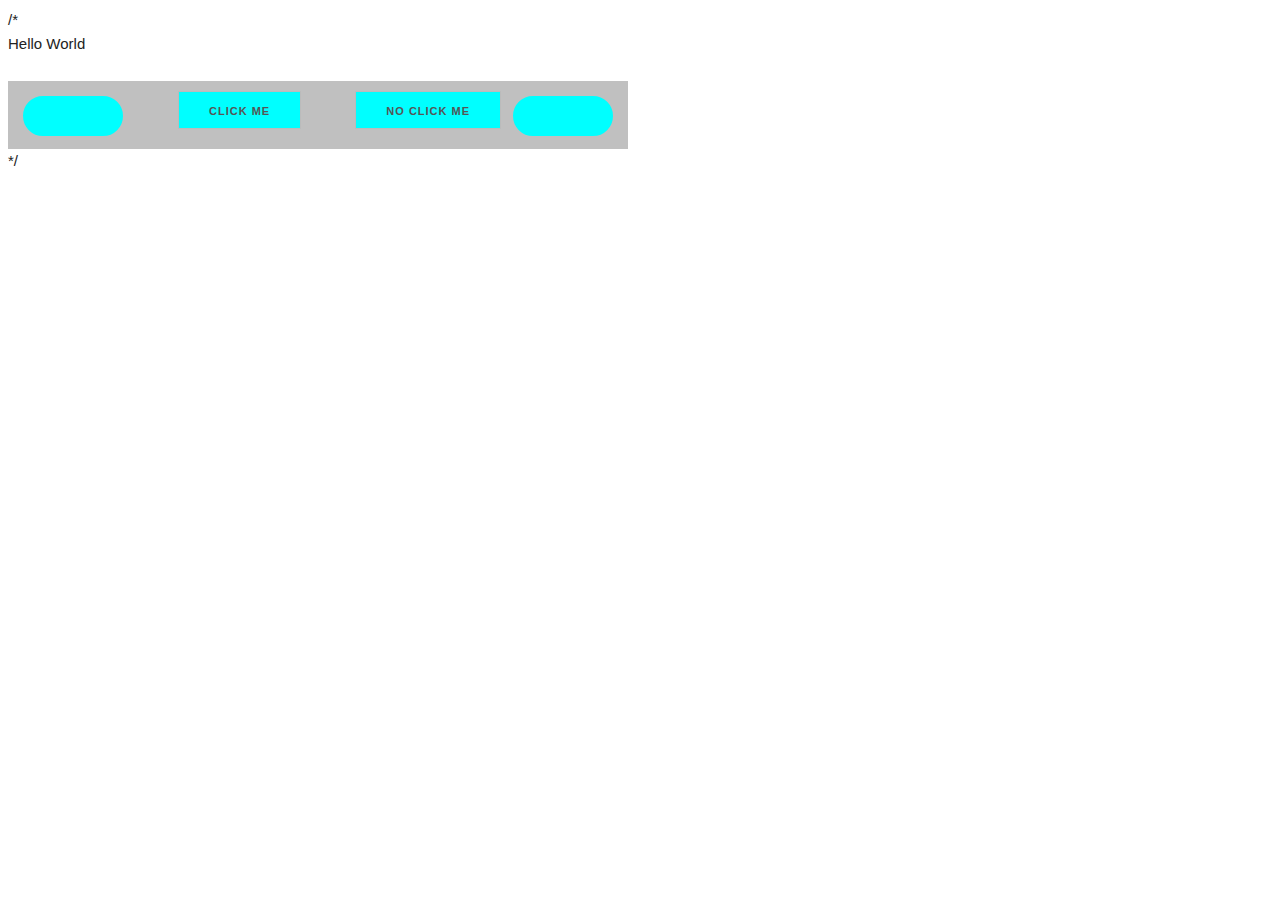
<file: index.html>
<!DOCTYPE html>

<html>
    <head>
      <link rel="stylesheet" href="skeleton.css">
      <link rel="stylesheet" href="index.css">
      <script src="index.js">
      </script>
    </head>

    <body>/*
        <p>Hello World</p>
        <div class="con">
          <div onclick='populateText("p1-ans-1", "Im Right")' id="btn-click-me" class="button"><p>click me</p></div>
          <div id="p1-ans-1" class="answer"></div>
          <div onclick='populateText("p2-ans-2", "No Im Right")' id="btn-no-click-me" class="button"><p>no click me</p></div>
          <div id="p2-ans-2"class="answer-2"><p class="text-2"></p></div>
        </div>*/


    </body>
 </html>
</file>
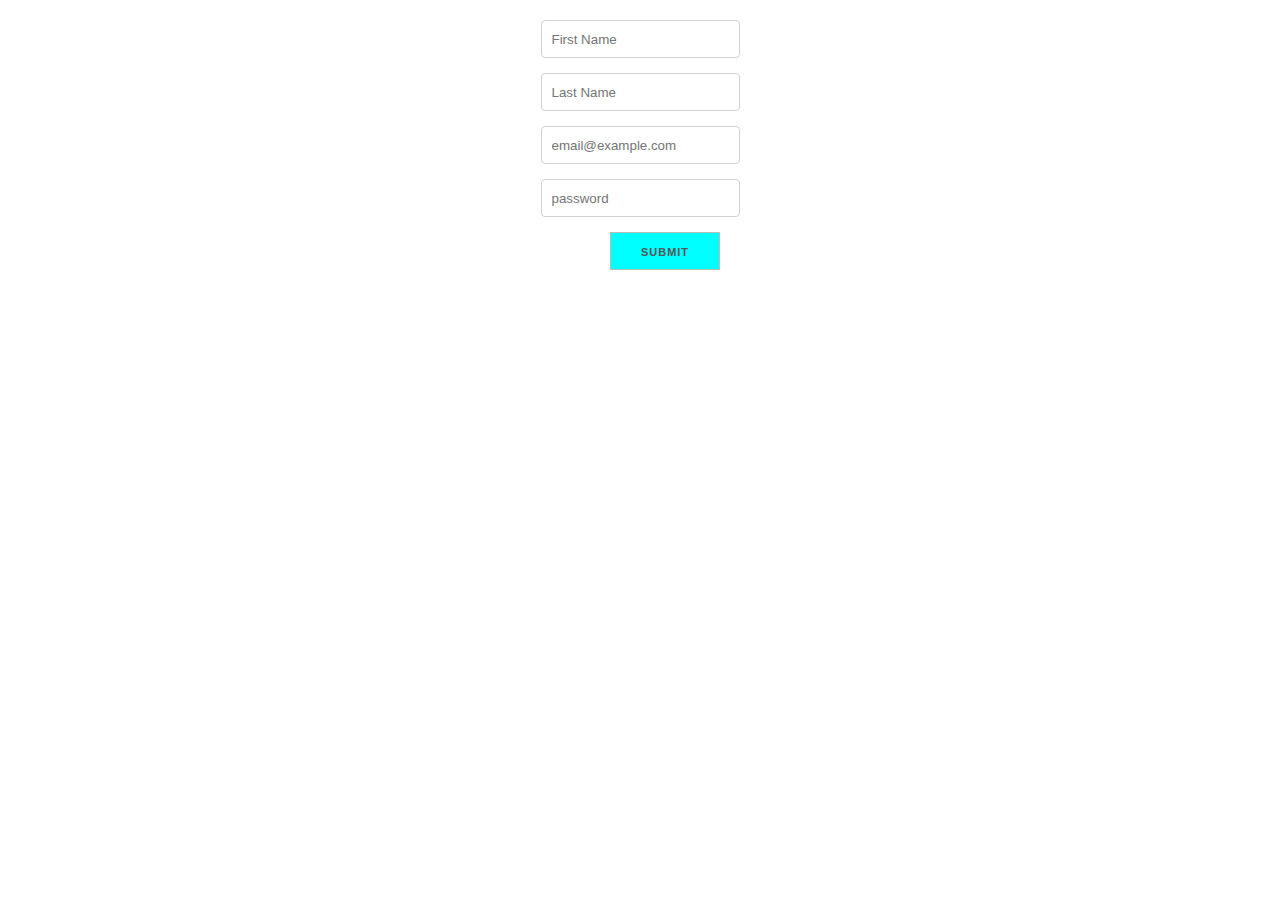
<file: form.html>
<!DOCTYPE html>
  
  <html>
      <head>
        <meta charset="utf-8">
        <link rel="stylesheet" href="skeleton.css">
        <link rel="stylesheet" href="index.css">
      <script src="index.js"></script> 
     </head>

    <body>
        <h1 id="header"></h1>
        <div class="base-con">
        <div> </div>
        <form id="input-form">
           <input id="first" type="text" name="firstname" placeholder="First Name"><br>
           <input id="last" type="text" name="lastname" placeholder="Last Name"><br>
           <input id="email" type="text" name="email" placeholder="email@example.com"><br>
           <input oninput="isCorrect()"id="pass" type="text" name="password" placeholder="password"><br>
           <input id="submit" type="submit" value="Submit">
        </form>
        </div>
   
    </body>
   </html>
</file>
<file: skeleton.css>
/*
* Skeleton V2.0.4
* Copyright 2014, Dave Gamache
* www.getskeleton.com
* Free to use under the MIT license.
* http://www.opensource.org/licenses/mit-license.php
* 12/29/2014
*/


/* Table of contents
––––––––––––––––––––––––––––––––––––––––––––––––––
- Grid
- Base Styles
- Typography
- Links
- Buttons
- Forms
- Lists
- Code
- Tables
- Spacing
- Utilities
- Clearing
- Media Queries
*/


/* Grid
–––––––––––––––––––––––––––––––––––––––––––––––––– */
.container {
  position: relative;
  width: 100%;
  max-width: 960px;
  margin: 0 auto;
  padding: 0 20px;
  box-sizing: border-box; }
.column,
.columns {
  width: 100%;
  float: left;
  box-sizing: border-box; }

/* For devices larger than 400px */
@media (min-width: 400px) {
  .container {
    width: 85%;
    padding: 0; }
}

/* For devices larger than 550px */
@media (min-width: 550px) {
  .container {
    width: 80%; }
  .column,
  .columns {
    margin-left: 4%; }
  .column:first-child,
  .columns:first-child {
    margin-left: 0; }

  .one.column,
  .one.columns                    { width: 4.66666666667%; }
  .two.columns                    { width: 13.3333333333%; }
  .three.columns                  { width: 22%;            }
  .four.columns                   { width: 30.6666666667%; }
  .five.columns                   { width: 39.3333333333%; }
  .six.columns                    { width: 48%;            }
  .seven.columns                  { width: 56.6666666667%; }
  .eight.columns                  { width: 65.3333333333%; }
  .nine.columns                   { width: 74.0%;          }
  .ten.columns                    { width: 82.6666666667%; }
  .eleven.columns                 { width: 91.3333333333%; }
  .twelve.columns                 { width: 100%; margin-left: 0; }

  .one-third.column               { width: 30.6666666667%; }
  .two-thirds.column              { width: 65.3333333333%; }

  .one-half.column                { width: 48%; }

  /* Offsets */
  .offset-by-one.column,
  .offset-by-one.columns          { margin-left: 8.66666666667%; }
  .offset-by-two.column,
  .offset-by-two.columns          { margin-left: 17.3333333333%; }
  .offset-by-three.column,
  .offset-by-three.columns        { margin-left: 26%;            }
  .offset-by-four.column,
  .offset-by-four.columns         { margin-left: 34.6666666667%; }
  .offset-by-five.column,
  .offset-by-five.columns         { margin-left: 43.3333333333%; }
  .offset-by-six.column,
  .offset-by-six.columns          { margin-left: 52%;            }
  .offset-by-seven.column,
  .offset-by-seven.columns        { margin-left: 60.6666666667%; }
  .offset-by-eight.column,
  .offset-by-eight.columns        { margin-left: 69.3333333333%; }
  .offset-by-nine.column,
  .offset-by-nine.columns         { margin-left: 78.0%;          }
  .offset-by-ten.column,
  .offset-by-ten.columns          { margin-left: 86.6666666667%; }
  .offset-by-eleven.column,
  .offset-by-eleven.columns       { margin-left: 95.3333333333%; }

  .offset-by-one-third.column,
  .offset-by-one-third.columns    { margin-left: 34.6666666667%; }
  .offset-by-two-thirds.column,
  .offset-by-two-thirds.columns   { margin-left: 69.3333333333%; }

  .offset-by-one-half.column,
  .offset-by-one-half.columns     { margin-left: 52%; }

}


/* Base Styles
–––––––––––––––––––––––––––––––––––––––––––––––––– */
/* NOTE
html is set to 62.5% so that all the REM measurements throughout Skeleton
are based on 10px sizing. So basically 1.5rem = 15px :) */
html {
  font-size: 62.5%; }
body {
  font-size: 1.5em; /* currently ems cause chrome bug misinterpreting rems on body element */
  line-height: 1.6;
  font-weight: 400;
  font-family: "Raleway", "HelveticaNeue", "Helvetica Neue", Helvetica, Arial, sans-serif;
  color: #222;
  height: 75%; 
  /*background-image: url("family-3.jpeg");
  background-repeat: no-repeat;
  background-size: cover;
  background-position: center;
  */

  background-image: url("family-2.jpg") center center cover no-repeat fixed;
}


/* Typography
–––––––––––––––––––––––––––––––––––––––––––––––––– */
h1, h2, h3, h4, h5, h6 {
  margin-top: 0;
  margin-bottom: 2rem;
  font-weight: 300; }
h1 { font-size: 4.0rem; line-height: 1.2;  letter-spacing: -.1rem;}
h2 { font-size: 3.6rem; line-height: 1.25; letter-spacing: -.1rem; }
h3 { font-size: 3.0rem; line-height: 1.3;  letter-spacing: -.1rem; }
h4 { font-size: 2.4rem; line-height: 1.35; letter-spacing: -.08rem; }
h5 { font-size: 1.8rem; line-height: 1.5;  letter-spacing: -.05rem; }
h6 { font-size: 1.5rem; line-height: 1.6;  letter-spacing: 0; }

/* Larger than phablet */
@media (min-width: 550px) {
  h1 { font-size: 5.0rem; }
  h2 { font-size: 4.2rem; }
  h3 { font-size: 3.6rem; }
  h4 { font-size: 3.0rem; }
  h5 { font-size: 2.4rem; }
  h6 { font-size: 1.5rem; }
}

p {
  margin-top: 0; }


/* Links
–––––––––––––––––––––––––––––––––––––––––––––––––– */
a {
  color: #1EAEDB; }
a:hover {
  color: #0FA0CE; }


/* Buttons
–––––––––––––––––––––––––––––––––––––––––––––––––– */
.button,
button,
input[type="submit"],
input[type="reset"],
input[type="button"] {
  display: inline-block;
  height: 38px;
  padding: 0 30px;
  color: #555;
  text-align: center;
  font-size: 11px;
  font-weight: 600;
  line-height: 38px;
  letter-spacing: .1rem;
  text-transform: uppercase;
  text-decoration: none;
  white-space: nowrap;
  background-color: #00FFFF;*/
  border-radius: 4px;
  border: 1px solid #bbb;
  cursor: pointer;
  box-sizing: border-box;
  margin-left: 50px;}
.button:hover,
button:hover,
input[type="submit"]:hover,
input[type="reset"]:hover,
input[type="button"]:hover,
.button:focus,
button:focus,
input[type="submit"]:focus,
input[type="reset"]:focus,
input[type="button"]:focus {
  color: #333;
  border-color: #888;
  outline: 0; }
.button.button-primary,
button.button-primary,
input[type="submit"].button-primary,
input[type="reset"].button-primary,
input[type="button"].button-primary {
  color: #FFF;
  background-color: #33C3F0;
  border-color: #33C3F0; }
.button.button-primary:hover,
button.button-primary:hover,
input[type="submit"].button-primary:hover,
input[type="reset"].button-primary:hover,
input[type="button"].button-primary:hover,
.button.button-primary:focus,
button.button-primary:focus,
input[type="submit"].button-primary:focus,
input[type="reset"].button-primary:focus,
input[type="button"].button-primary:focus {
  color: #FFF;
  background-color: #1EAEDB;
  border-color: #1EAEDB; }


/* Forms
–––––––––––––––––––––––––––––––––––––––––––––––––– */
input[type="email"],
input[type="number"],
input[type="search"],
input[type="text"],
input[type="tel"],
input[type="url"],
input[type="password"],
textarea,
select {
  height: 38px;
  padding: 6px 10px; /* The 6px vertically centers text on FF, ignored by Webkit */
  background-color: #fff;
  border: 1px solid #D1D1D1;
  border-radius: 4px;
  box-shadow: none;
  box-sizing: border-box; }
/* Removes awkward default styles on some inputs for iOS */
input[type="email"],
input[type="number"],
input[type="search"],
input[type="text"],
input[type="tel"],
input[type="url"],
input[type="password"],
textarea {
  -webkit-appearance: none;
     -moz-appearance: none;
          appearance: none; }
textarea {
  min-height: 65px;
  padding-top: 6px;
  padding-bottom: 6px; }
input[type="email"]:focus,
input[type="number"]:focus,
input[type="search"]:focus,
input[type="text"]:focus,
input[type="tel"]:focus,
input[type="url"]:focus,
input[type="password"]:focus,
textarea:focus,
select:focus {
  border: 1px solid #33C3F0;
  outline: 0; }
label,
legend {
  display: block;
  margin-bottom: .5rem;
  font-weight: 600; }
fieldset {
  padding: 0;
  border-width: 0; }
input[type="checkbox"],
input[type="radio"] {
  display: inline; }
label > .label-body {
  display: inline-block;
  margin-left: .5rem;
  font-weight: normal; }


/* Lists
–––––––––––––––––––––––––––––––––––––––––––––––––– */
ul {
  list-style: circle inside; }
ol {
  list-style: decimal inside; }
ol, ul {
  padding-left: 15;
  margin-top: 0;}
ul ul,
ul ol,
ol ol,
ol ul {
  margin: 1.5rem 0 1.5rem 3rem;
  font-size: 90%; }
li {
  margin-bottom: 1rem; }


/* Code
–––––––––––––––––––––––––––––––––––––––––––––––––– */
code {
  padding: .2rem .5rem;
  margin: 0 .2rem;
  font-size: 90%;
  white-space: nowrap;
  background: #F1F1F1;
  border: 1px solid #E1E1E1;
  border-radius: 4px; }
pre > code {
  display: block;
  padding: 1rem 1.5rem;
  white-space: pre; }


/* Tables
–––––––––––––––––––––––––––––––––––––––––––––––––– */
th,
td {
  padding: 1px 1px;
  text-align: left;
  border-bottom: 1px solid #E1E1E1; }
th:first-child,
td:first-child {
  padding-left: 0; }
th:last-child,
td:last-child {
  padding-right: 0; }


/* Spacing
–––––––––––––––––––––––––––––––––––––––––––––––––– */
button,
.button {
  margin-bottom: 1rem; }
input,
textarea,
select,
fieldset {
  margin-bottom: 1.5rem; }
pre,
blockquote,
dl,
figure,
table,
p,
ul,
ol,
form {
  margin-bottom: 2.5rem; }


/* Utilities
–––––––––––––––––––––––––––––––––––––––––––––––––– */
.u-full-width {
  width: 100%;
  box-sizing: border-box; }
.u-max-full-width {
  max-width: 100%;
  box-sizing: border-box; }
.u-pull-right {
  float: right; }
.u-pull-left {
  float: left; }


/* Misc
–––––––––––––––––––––––––––––––––––––––––––––––––– */
hr {
  margin-top: 3rem;
  margin-bottom: 3.5rem;
  border-width: 0;
  border-top: 1px solid #E1E1E1; }


/* Clearing
–––––––––––––––––––––––––––––––––––––––––––––––––– */

/* Self Clearing Goodness */
.container:after,
.row:after,
.u-cf {
  content: "";
  display: table;
  clear: both; }


/* Media Queries
–––––––––––––––––––––––––––––––––––––––––––––––––– */
/*
Note: The best way to structure the use of media queries is to create the queries
near the relevant code. For example, if you wanted to change the styles for buttons
on small devices, paste the mobile query code up in the buttons section and style it
there.
*/


/* Larger than mobile */
@media (min-width: 400px) {}

/* Larger than phablet (also point when grid becomes active) */
@media (min-width: 550px) {}

/* Larger than tablet */
@media (min-width: 750px) {}

/* Larger than desktop */
@media (min-width: 1000px) {}

/* Larger than Desktop HD */
@media (min-width: 1200px) {}
</file>
<file: index.css>
.h-container {
   display:inline-block;
}

.con {
    width: 600px;
    height: 40%;
    background-color: #C0C0C0;
    padding: 10px;
}
.base-con {
  text-align: center;
}
.answer {
  width: 100px;
  height: 40px;
  background-color: #00FFFF;
  border-radius: 40px;
  border: solid;
  text-align: center;
  border-width: 5px;
  border-color: #C0C0C0;
  float: left;
}

.answer-2 {
  width: 100px;
  height: 40px;
  background-color: #00FFFF;
  border-radius: 40px;
  border: solid;
  text-align: center;
  border-width: 5px;
  border-color: #C0C0C0;
  float:right;
}

.box {
    display: inline-block;
    text-align: center;
    width: 500px;
    height: 500px;
    background-color: #C0C0C0;
    padding: 10px;
    font-size: 40px;
}
</file>
